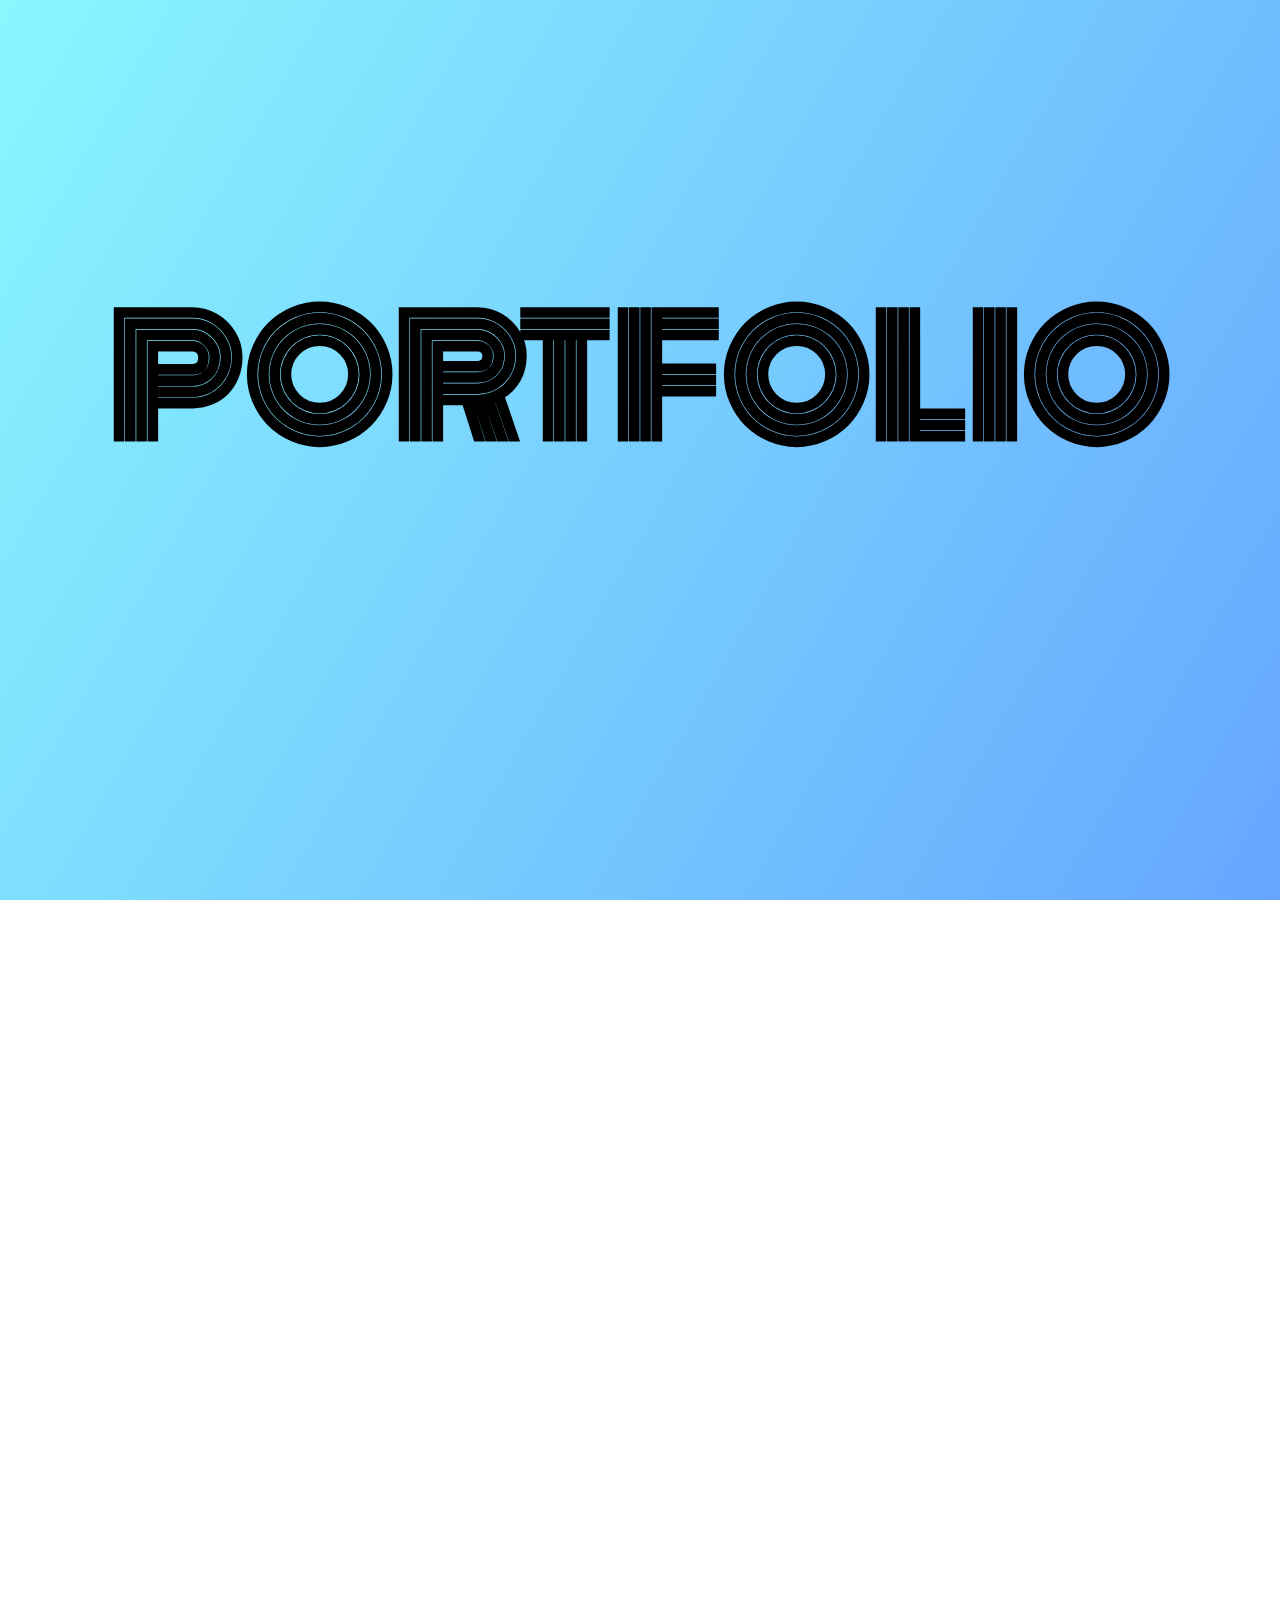
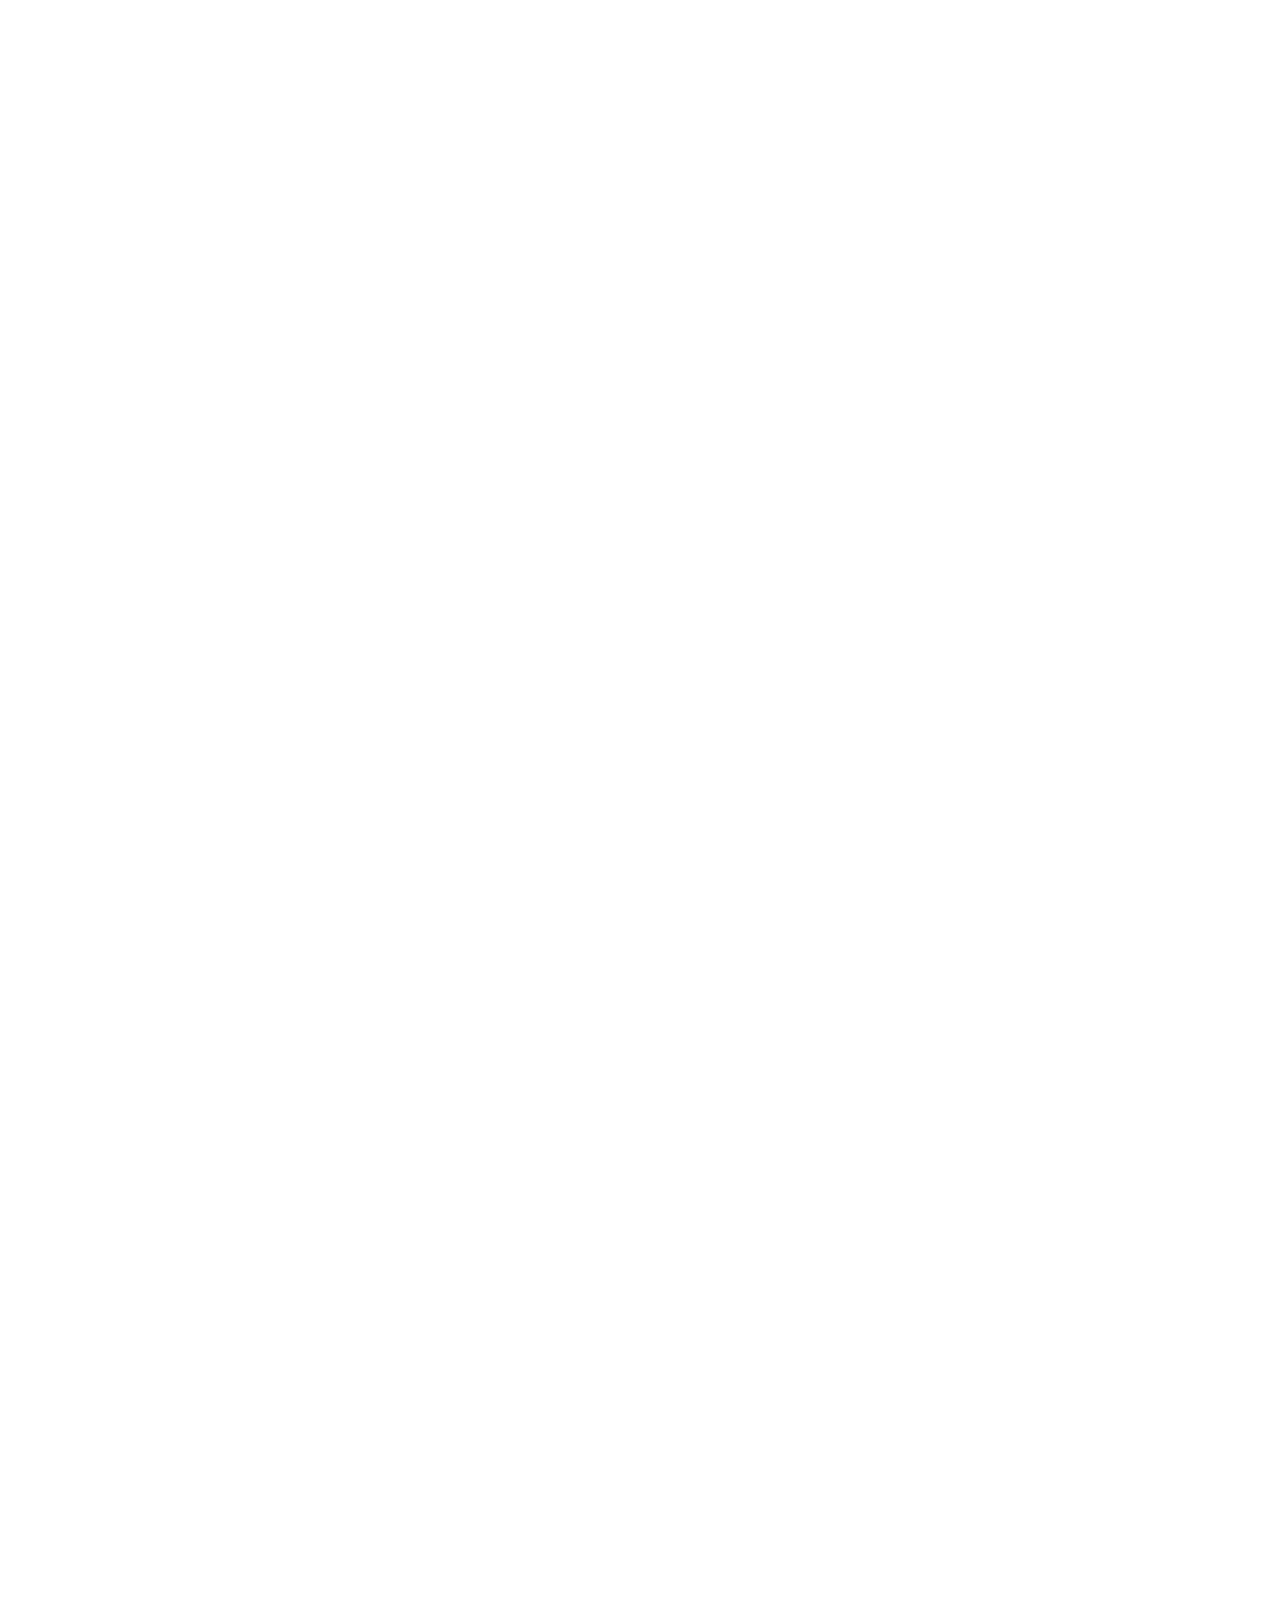
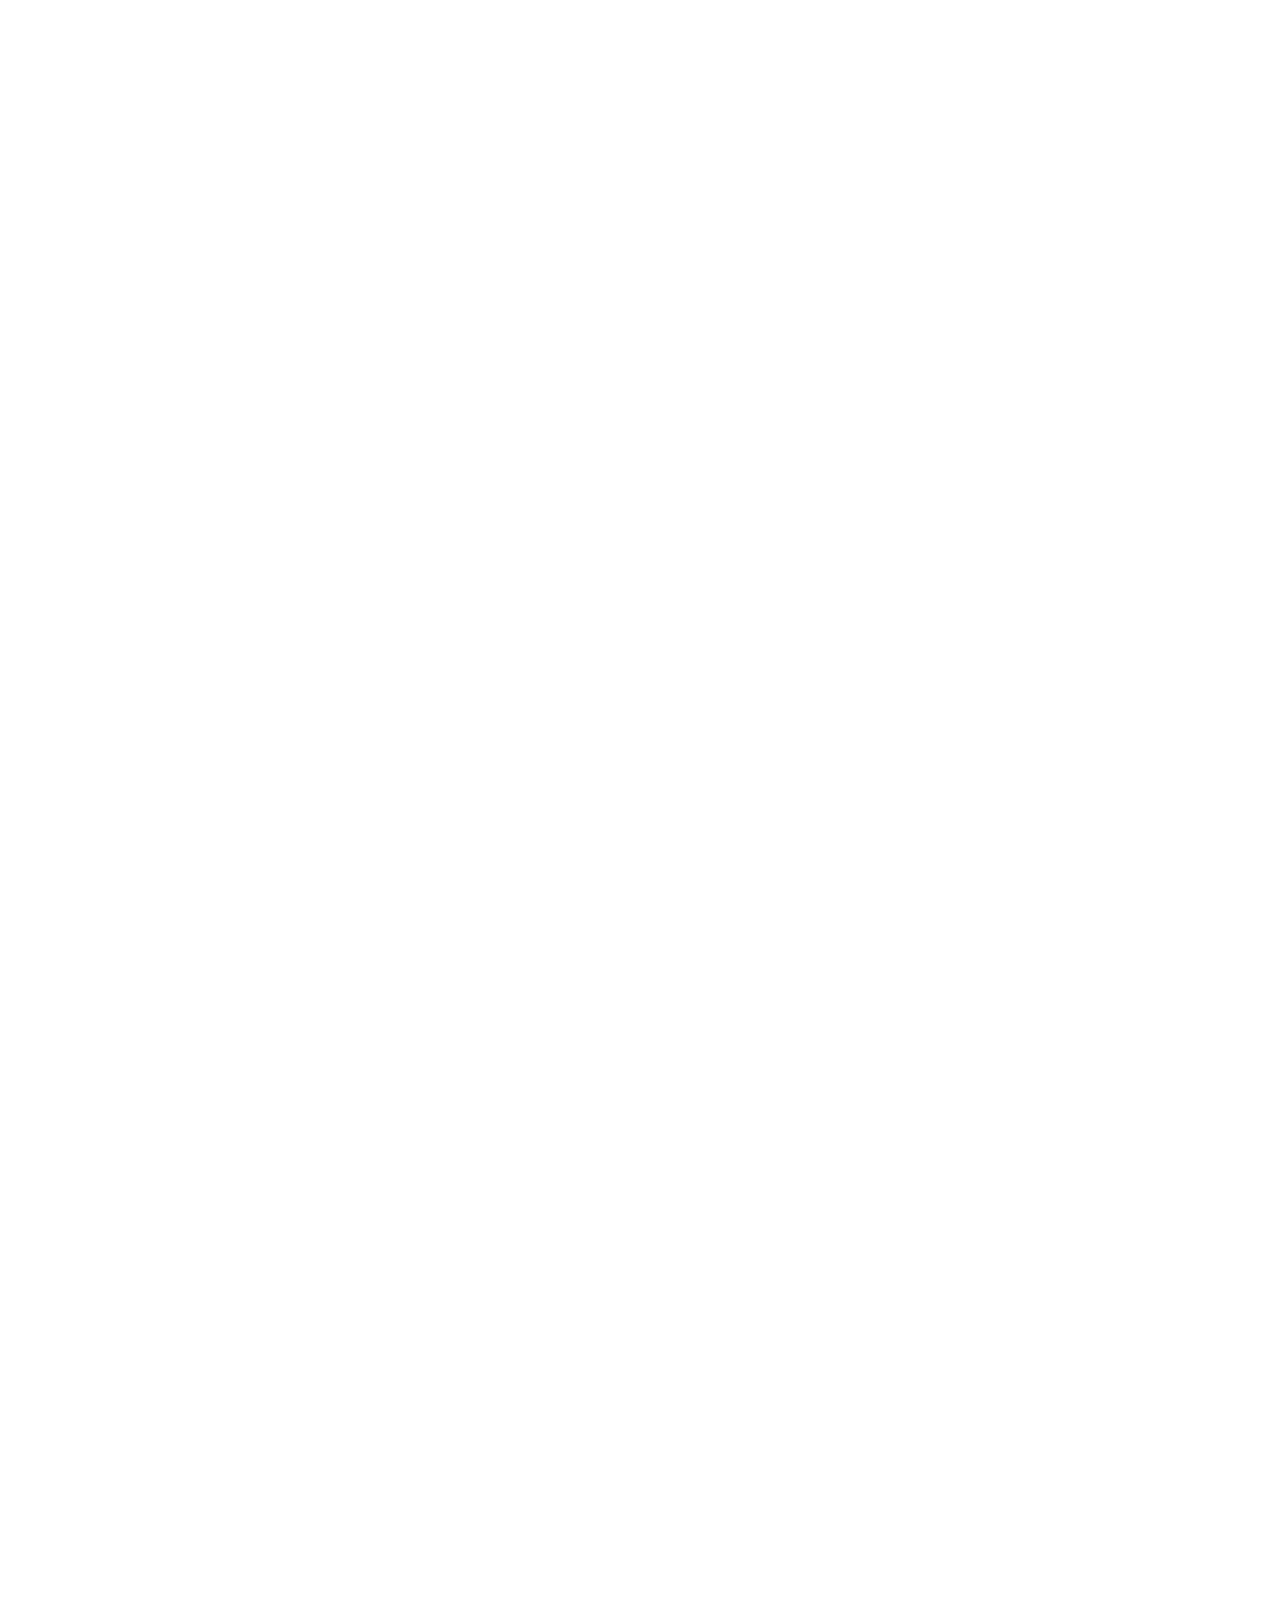
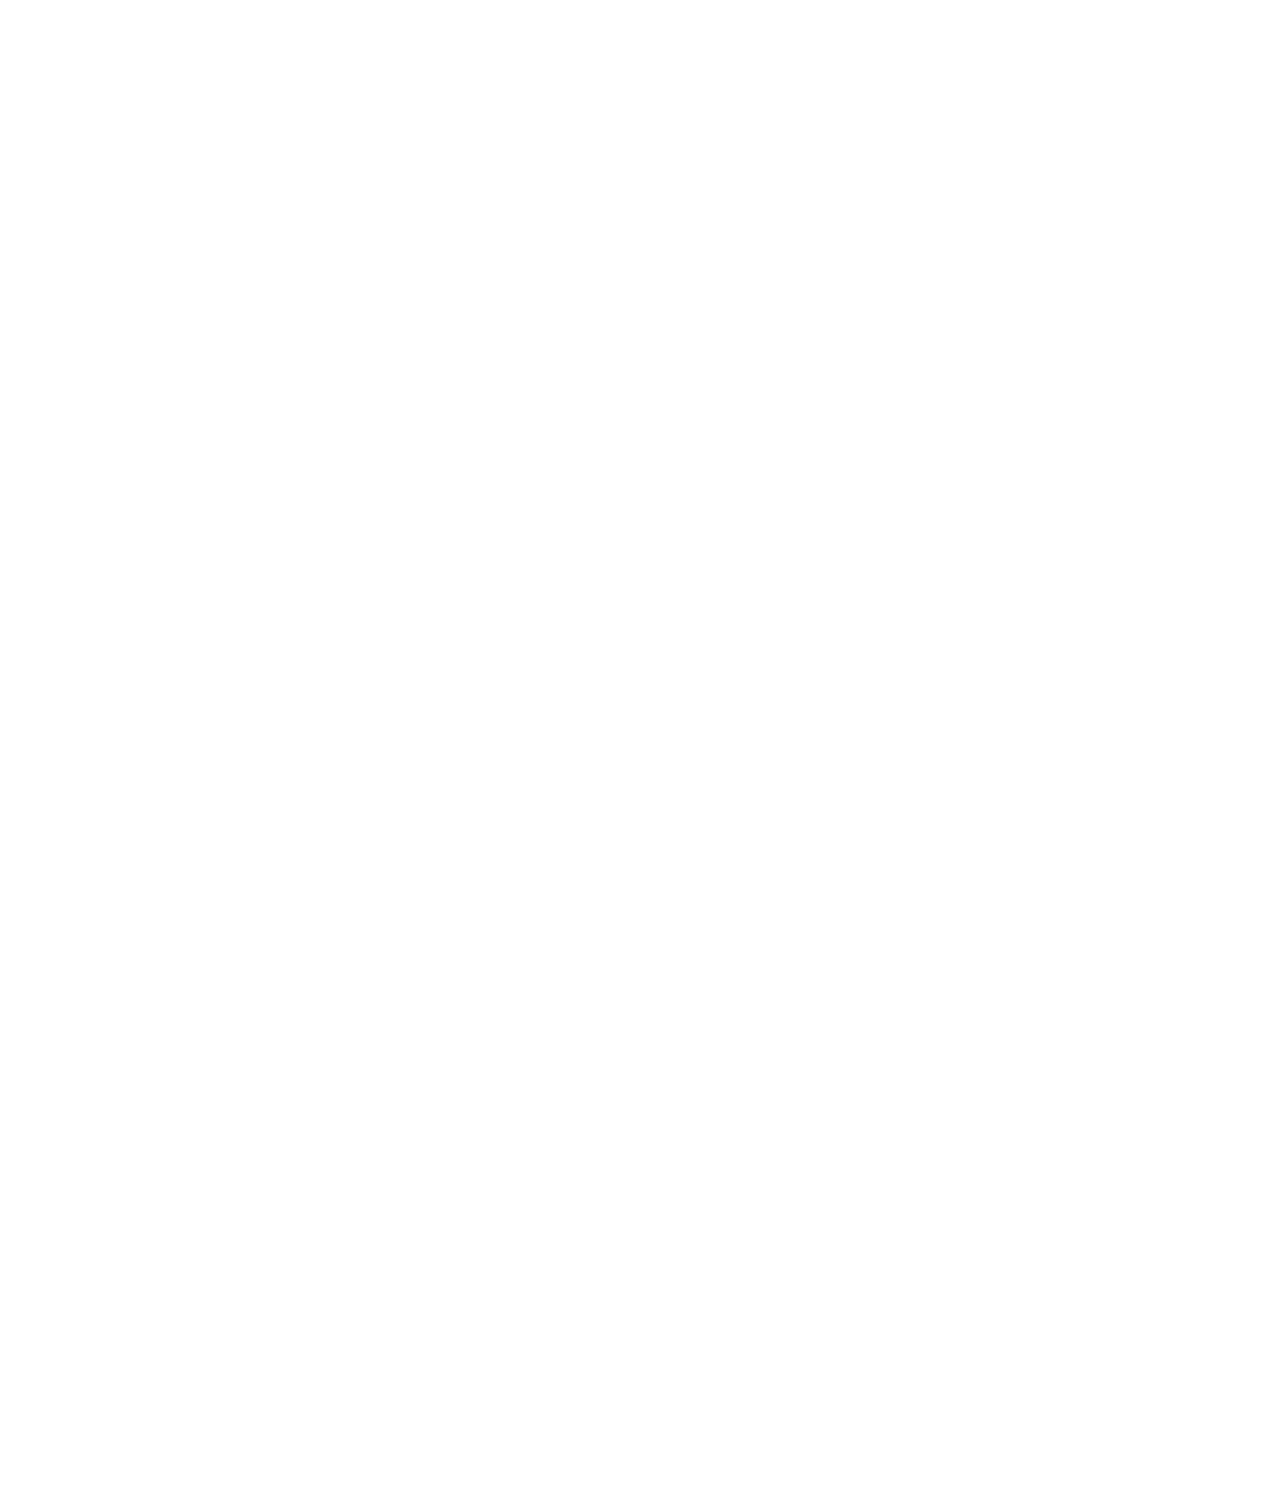
<file: index.html>
<!DOCTYPE html>
<html lang="en">
<head>
  <meta charset="UTF-8">
  <meta name="viewport" content="width=device-width, initial-scale=1.0">
  <meta http-equiv="X-UA-Compatible" content="ie=edge">
  <meta property="og:title" content="DSJIN | Portfolio">
  <meta property="og:type" content="website">
  <meta property="og:description" content="Portfolio For Serminar course 2017">
  <meta name="og:image" content="meme.jpg">
  <meta property="og:url" content="https://dsjin.github.io/portfolio_web/" />
  <link rel="stylesheet" href="css/grid12.css">
  <link rel="stylesheet" href="css/main.css"/>
  <link rel="stylesheet" type="text/css" href="jquery.fullPage.css" />
  <link rel="stylesheet" type="text/css" href="css/font-awesome.min.css" />
  <title>PORTFOLIO</title>
</head>
<body>
  <div id="fullpage">
    <div class="section textlogo" id="section1">
      <h1>PORTFOLIO</h1>
      <h5>By Thatchakon Jomud</h5>
      <div class="arrow-animation">
          <img class="arrow up-and-down" src="src/img/arrow.png" alt="arrow">
      </div>
    </div>
    <div class="section profile" id="section2">
      <div id="profile-title">
        <h2>Profile</h2>
      </div>
      <div id="profile-detail">
          <div id="img-containner">
            <div id="img-profile">
              <img src="src/img/profile1.jpg" alt="profile">
            </div>
          </div>
          <div id="information">
            <p>ชื่อ : ธัชกร จอมอุตม์</p>
            <p>สัญชาติ/เชื้อชาติ : ไทย</p>
            <p>วัน/เดือน/ปี เกิด ：5/11/2538</p>
            <p>ศาสนา : พุทธ</p>
            <p>เลขที่บัตรประชาชน : 1100600319374</p>
            <p>ที่อยู่ : 44/22 หมู่บ้านศุชญา 2 นิมิตใหม่ มีนบุรี กรุงเทพมหานคร 10510</p>
          </div>
        </div>
    </div>
    <div class="section education" id="section3">
      <div id="education-title">
        <h2>Education</h2>
      </div>
      <div id="education-detail">
        <div class="education-containner">
          <img src="src/img/itkmitl.png" alt="Bodin2">
          <p>2014 - Present</p>
          <p>King Mongkut’s Institute of Technology Ladkrabang</p>
          <p>Faculty : Information Technology</p>
          <p>Major : Software Engineering</p>
          <p>GPA : 3.50</p>
        </div>
        <div class="education-containner">
          <img src="src/img/bodin2.png" alt="Bodin2">
          <p>2011 - 2013</p>
          <p>Bodindecha (sing singhaseni) 2 school</p>
          <p>Major : Math and Science</p>
          <p>GPA : 2.99</p>
        </div>
        <div class="education-containner">
          <img src="src/img/tusw.png" alt="Bodin2">
          <p>2011 - 2013</p>
          <p>Triamudomsuksa suwinthawong school</p>
          <p>GPA : 3.51</p>
        </div>
      </div>
    </div>
    <div class="section activities" id="section4">
      <div id="activities-title">
        <h2>Activities</h2>
      </div>
      <div class="slide-detail slide">
          <img src="src/img/ktb.jpg" alt="KTB" title="KTB PromptPay">
          <figcaption>KTB | PromptPay Section | Part-time</figcaption>
      </div>
      <div class="slide-detail slide">
          <img src="src/img/it3k13.jpg" alt="IT3K 13" title="IT3K 13 | Original photo By อิจิ">
          <figcaption>IT3K 13 | สันทนาการ</figcaption>
      </div>
      <div class="slide-detail slide">
          <img src="src/img/fit12.jpg" alt="FIT 12" title="FIT 12">
          <figcaption>FIT 12 | สันทนาการ</figcaption>
      </div>
      <div class="slide-detail slide">
          <img src="src/img/byenior9.jpg" alt="Byenior 9">
          <figcaption>Byenior 9 | ร่วมกิจกรรม</figcaption>
      </div>
      <div class="slide-detail slide">
          <img src="src/img/bit11.jpg" alt="BIT 11">
          <figcaption>BIT 11 | ร่วมกิจกรรม</figcaption>
      </div>
      <div class="slide-detail slide">
          <img src="src/img/it3k12.jpg" alt="IT3K 12">
          <figcaption>IT3K 12 | สันทนาการ</figcaption>
      </div>
      <div class="slide-detail slide">
          <img src="src/img/tobeit.jpg" alt="To Be IT 58">
          <figcaption>TOBEIT 58 | ฝ่ายสวัสดิการ</figcaption>
      </div>
      <div class="slide-detail slide">
          <img src="src/img/itcamp12.jpg" alt="ITCAMP 13" title="ITCAMP 13 | Original photo By Sakan">
          <figcaption>ITCAMP 12 | สันทนาการ/พี่บ้าน</figcaption>
      </div>
      <div class="slide-detail slide">
          <img src="src/img/openhouse2014.jpg" alt="Open House 2014" title="Open House 2014">
          <figcaption>OPENHOUSE 2014 | ฝ่าย Debate</figcaption>
      </div>
      <div class="slide-detail slide">
          <img src="src/img/itcamp10.jpg" alt="ITCAMP 10" title="ITCAMP 10">
          <figcaption>ITCAMP 10 | น้องค่าย</figcaption>
      </div>
    </div>
    <div class="section works" id="section5">
      <div id="works-title">
        <h2>Works</h2>
      </div>
        <div class="row slide">
          <div class="col-md-6">
            <div class="img-con">
              <img class="long" src="src/img/petspace.png">
            </div>
          </div>
          <div class="col-md-6">
            <div class="balloon">
                <h3>Pet Space</h3>
                <p>Application ที่เป็นศูนย์กลางระหว่างผู้ที่ต้องการฝากสัตว์เลี้ยงกับผู้รับฝากสัตว์เลี้ยง โดยผู้รับฝากเลี้ยงสามารถใส่สถานที่ของตนเองเพื่อให้ผู้ที่ต้องการฝากค้นหาได้</p>
                <p>วิชา Software Engineering | ปี 3 เทอม 1</p>
            </div>
          </div>
        </div>
        <div class="row slide">
          <div class="col-md-6">
            <div class="img-con">
              <img class="long" src="src/img/spr.png">
            </div>
          </div>
          <div class="col-md-6">
                <div class="balloon">
                  <h3>RockPaperScissors</h3>
                  <p>Application เกม Rock Paper Scissors</p>
                  <p>วิชา Mobile | ปี 3 เทอม 1</p>
                </div>
          </div>
        </div>
        <div class="row slide">
          <div class="col-md-6">
            <div class="img-con">
              <div class="wide img1"></div>
            </div>
          </div>
          <div class="col-md-6">
                <div class="balloon">
                  <h3>Reservation System</h3>
                  <p>Web Application ที่จัดการการยืมสถานที่ของบุคลากรในคณะเทคโนโลยี สารสนเทศ</p>
                  <p>วิชา Web Programming | ปี 2 เทอม 2</p>
                </div>
          </div>
        </div>
        <div class="row slide">
          <div class="col-md-6">
            <div class="img-con">
              <img class="long" src="src/img/notell.png">
            </div>
          </div>
          <div class="col-md-6">
                <div class="balloon">
                  <h3>Notell</h3>
                  <p>Application บันทึก Note และตั้งเตือนตามวันที่ที่ต้องการได้ โดยจัดเกิดข้อมูลใน Online Database</p>
                  <p>วิชา OOP | ปี 2 เทอม 1</p>
                </div>
          </div>
        </div>
        <div class="row slide">
          <div class="col-md-6">
            <div class="img-con">
              <img class="long" src="src/img/monexch.PNG" style="margin-top:8%">
            </div>
          </div>
          <div class="col-md-6">
                <div class="balloon">
                  <h3>Monexchange</h3>
                  <p>Application คำนวณค่าเงินตามอัตราแลกเปลี่ยนปัจจุบัน โดยเราสามารถเลือกสกุลเงินที่ต้องการได้</p>
                  <p>วิชา PSIT | ปี 1 เทอม 1</p>
                </div>
          </div>
        </div>
        <div class="row slide">
          <div class="col-md-6">
            <div class="img-con">
              <div class="wide img2"></div>
            </div>
          </div>
          <div class="col-md-6">
                <div class="balloon" style="margin-top:12%">
                  <h3>Website Portfolio</h3>
                  <p>ออกแบบเว็บไซต์ Portfolio</p>
                  <p>Pre Programming | ก่อนขึ้นปี 1</p>
                </div>
          </div>
        </div>
      </div>
    <div class="section appendex" id="section6">
      <div id="appendix-title">
        <h2>Appendix</h2>
      </div>
      <div class="slide-detail-appendex slide" style="padding-top:1.2%">
          <img src="src/img/ktbac.jpg" alt="KTB" title="KTB">
          <figcaption>KTB | ใบประกาศนียบัตรเรียนดี</figcaption>
      </div>
      <div class="slide-detail-appendex slide" style="padding-top:1.2%">
          <img src="src/img/aua.jpg" alt="AUA" title="AUA">
          <figcaption>AUA Level 8</figcaption>
      </div>
      <div class="slide-detail-appendex slide" style="padding-top:1.2%">
          <img src="src/img/ach2.png" alt="ITCAMP 10" title="ITCAMP 10">
          <figcaption>ITCAMP 10</figcaption>
      </div>
    </div>
    <div class="section contact" id="section7">
      <div class="container">
        <div class="row" style="transform:scale(1)">
          <div class="col-md-12">
            <h1>THANK YOU FOR WATCHING</h1>
          </div>
        </div>
        <div class="row" style="transform:scale(1)">
          <div class="col-md-12 contact-items">
            <i class="fa fa-facebook-square fa-5x" aria-hidden="true"><span>fb.com/Dsjin.TJ</span></i>
          </div>
        </div>
        <div class="row" style="transform:scale(1)">
          <div class="col-md-12 contact-items">
            <i class="fa fa-envelope fa-5x" aria-hidden="true"><span>57070053@kmitl.ac.th</span></i>
          </div>
        </div>
      </div>
      <!--
      <div class="container">
        <div class="row" style="transform:scale(1)">
          <div class="col-md-3">
            <img src="src/img/facebook-icon.png" alt="">
          </div>
          <div class="col-md-3">
            <img src="src/img/facebook-icon.png" alt="">
          </div>
          <div class="col-md-3">
            <img src="src/img/facebook-icon.png" alt="">
          </div>
        </div>
      </div>-->
    </div>
      <!--
      <div id="profile-detail" class="slide">
        <div id="img-profile">
          <img src="src/img/profile.jpg" alt="profile">
        </div>
      </div>-->
  </div>
  <script src="https://ajax.googleapis.com/ajax/libs/jquery/1.11.1/jquery.min.js"></script>
  <script type="text/javascript" src="jquery.fullPage.min.js"></script>
  <script type="text/javascript">
    $(document).ready(function() {
      $('#fullpage').fullpage({
        slidesNavigation: true,
        controlArrows: false,
        easingcss3: 'cubic-bezier(0.770, 0.000, 0.175, 1.000)',
        scrollingSpeed: 1200,
        anchors:['mainPage', 'profilePage', 'educationPage','activitiesPage','worksPage','appendixPage','contactPage'],
        recordHistory: true,
        onLeave: function(index, nextIndex, direction){
          /*if (index==1) {
            jQuery(document.body).animate({opacity:1}, 500, function(){
                $(document.body).css('background-image', 'linear-gradient(120deg, #89f7fe 0%, #ffffff 100%)');
            });
          }else if(index == 2){
            jQuery(document.body).animate({opacity:1}, 500, function(){
                $(document.body).css('background-image', 'linear-gradient(120deg, #89f7fe 0%, #66a6ff 100%)');
            });
          }else if(index == 3 && direction == 'up'){
            jQuery(document.body).animate({opacity:1}, 500, function(){
                $(document.body).css('background-image', 'linear-gradient(120deg, #89f7fe 0%, #ffffff 100%)');
            });*/
            if (index==4 || index==5 || index==6) {
              jQuery('.fp-slidesNav').animate({opacity:1}, 500, function(){
                $('.fp-slidesNav').removeClass('infomation-zoom');
              });
            }
        },
        'afterLoad': function(anchorLink, index){
  					if(index == 2){
  						$('#profile-title').addClass('fade-left');
              $('#img-profile').addClass('img-spin');
              $('#information p:nth-child(1)').addClass('infomation-zoom').css({'animation-delay':'2s'});
              $('#information p:nth-child(2)').addClass('infomation-zoom').css({'animation-delay':'3.5s'});
              $('#information p:nth-child(3)').addClass('infomation-zoom').css({'animation-delay':'5s'});
              $('#information p:nth-child(4)').addClass('infomation-zoom').css({'animation-delay':'6.5s'});
              $('#information p:nth-child(5)').addClass('infomation-zoom').css({'animation-delay':'8s'});
              $('#information p:nth-child(6)').addClass('infomation-zoom').css({'animation-delay':'9.5s'});
  					}
            if(index == 3){
              $('#education-title').addClass('fade-left');
              $('.education-containner').addClass('infomation-zoom').css({'animation-delay':'0.5s'});
            }
            if(index == 4){
              $('#activities-title').addClass('fade-left');
              $('.slide-detail').addClass('infomation-zoom').css({'animation-delay':'0.5s'});
              $('.fp-slidesNav').addClass('infomation-zoom').css({'animation-delay':'0.5s'});
            }
            if (index == 5) {
              $('#works-title').addClass('fade-left');
              $('.fp-slidesNav').addClass('infomation-zoom').css({'animation-delay':'0.5s'});
              $('.row').addClass('infomation-zoom').css({'animation-delay':'0.5s'});
            }
            if(index == 6){
              $('#appendix-title').addClass('fade-left');
              $('.slide-detail-appendex').addClass('infomation-zoom').css({'animation-delay':'0.5s'});
              $('.fp-slidesNav').addClass('infomation-zoom').css({'animation-delay':'0.5s'});
            }
  				},
      });
    });
  </script>
</body>
</html>
</file>
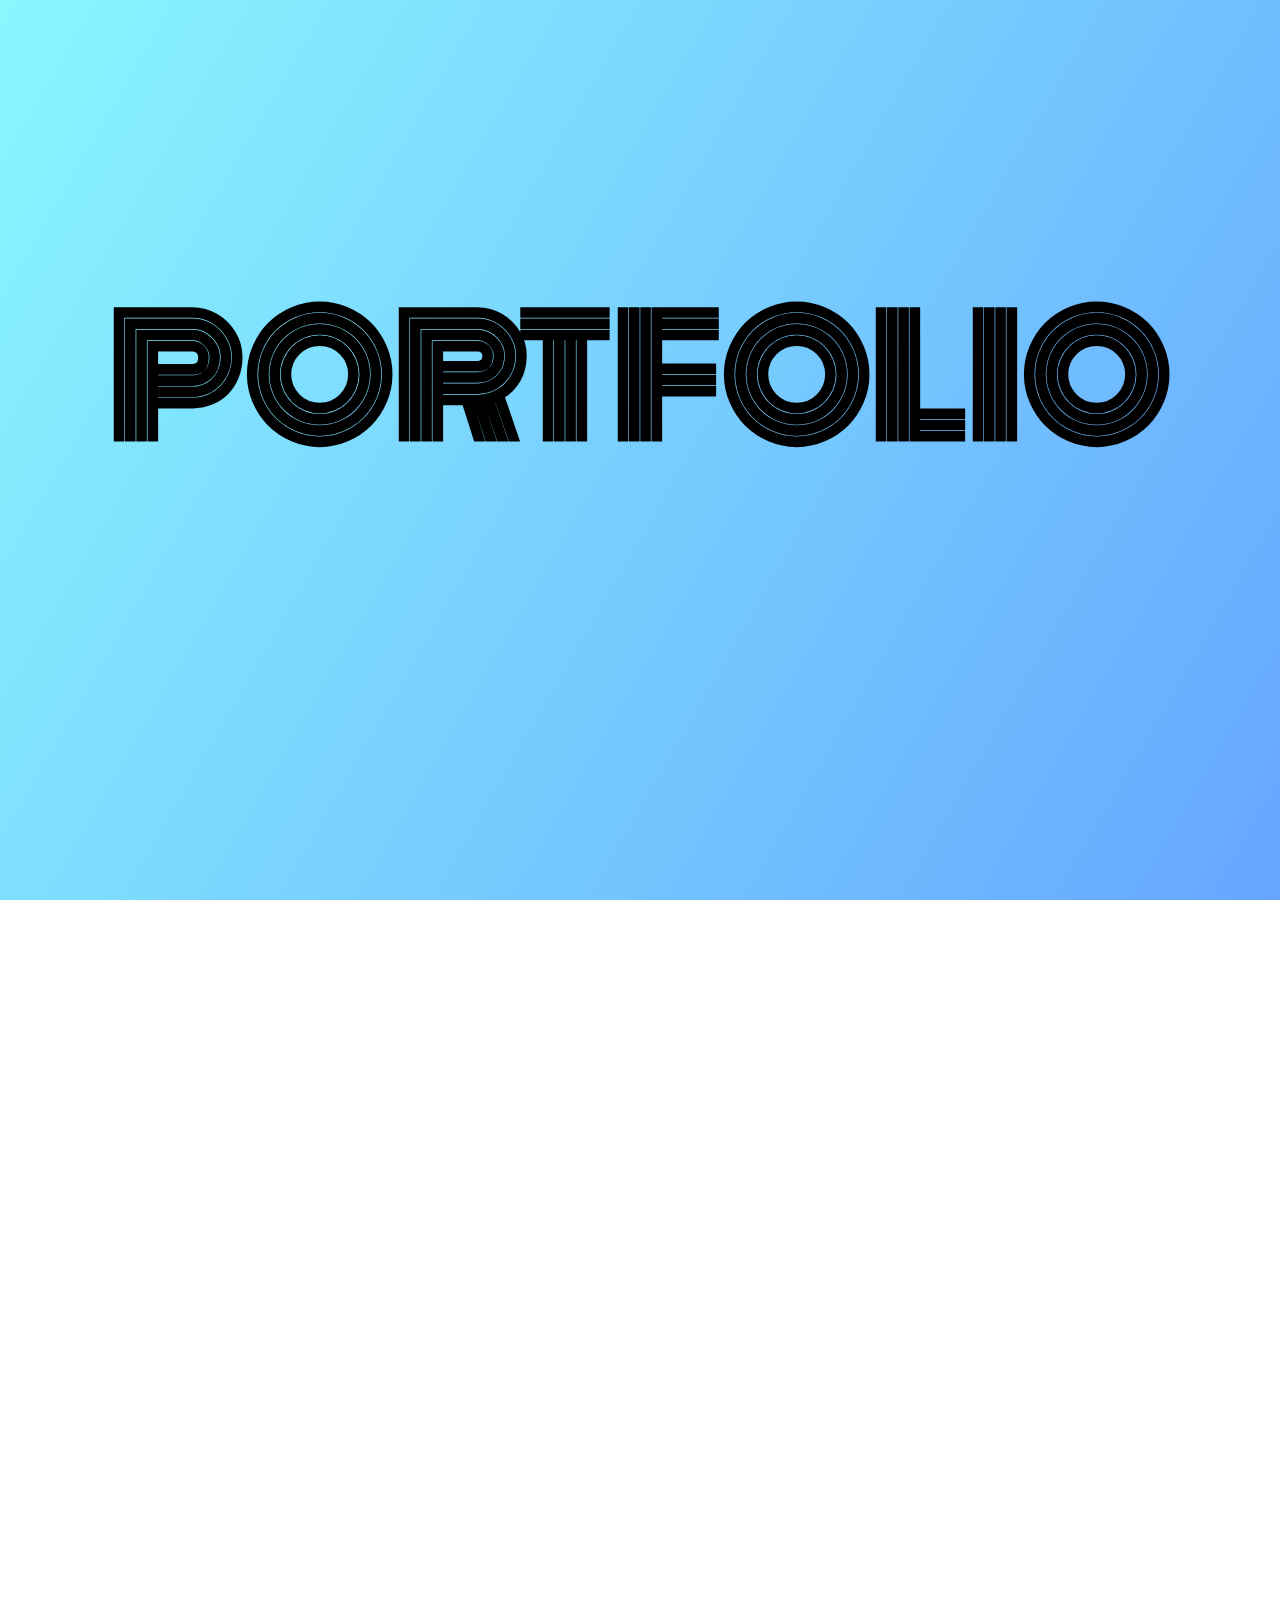
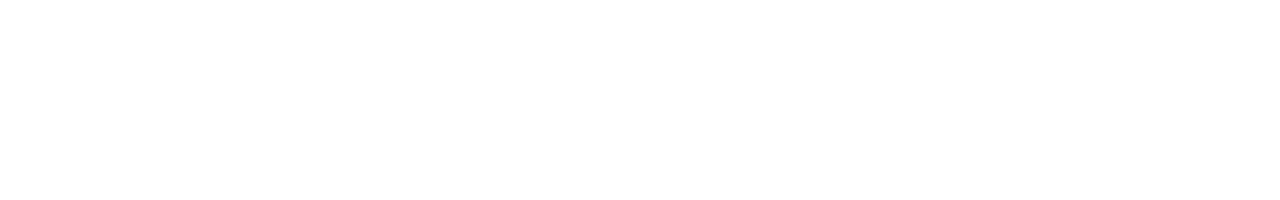
<file: profile.html>
<!DOCTYPE html>
<html lang="en">
<head>
  <meta charset="UTF-8">
  <meta name="viewport" content="width=device-width, initial-scale=1.0">
  <meta http-equiv="X-UA-Compatible" content="ie=edge">
  <link rel="stylesheet" href="css/main.css"/>
  <link rel="stylesheet" type="text/css" href="jquery.fullPage.css" />
  <title>PORTFOLIO</title>
</head>
<body>
  <div id="fullpage">
    <div class="section textlogo" id="section1">
      <h1>PORTFOLIO</h1>
      <h5>By Thatchakon Jomud</h5>
      <div class="arrow-animation">
          <img class="arrow up-and-down" src="arrow.png" alt="arrow">
      </div>
    </div>
    <div class="section profile" id="section2">
      <div id="profile-title">
        <h2>Profile</h2>
      </div>
      <div id="profile-detail">
        <div id="img-containner">
          <div id="img-profile">
            <img src="profile.jpg" alt="profile">
          </div>
        </div>
        <div id="information">
          <p>ชื่อ : ธัชกร จอมอุตม์</p>
          <p>สัญชาติ/เชื้อชาติ : ไทย</p>
          <p>วัน/เดือน/ปี เกิด ：5/11/2538</p>
          <p>ศาสนา : พุทธ</p>
          <p>เลขที่บัตรประชาชน : 1100600319374</p>
          <p>ที่อยู่ : 44/22 หมู่บ้านศุชญา 2 นิมิตใหม่ มีนบุรี กรุงเทพมหานคร 10510</p>
        </div>
      </div>
      <!--
      <div id="profile-detail" class="slide">
        <div id="img-profile">
          <img src="profile.jpg" alt="profile">
        </div>
      </div>-->
    </div>
  </div>
  <script src="https://ajax.googleapis.com/ajax/libs/jquery/1.11.1/jquery.min.js"></script>
  <script type="text/javascript" src="jquery.fullPage.min.js"></script>
  <script type="text/javascript">
    $(document).ready(function() {
      $('#fullpage').fullpage({
        'afterLoad': function(anchorLink, index){
  					if(index == 2){
  						$('#profile-title').addClass('fade-left');
              $('#img-profile').addClass('img-spin');
              $('#information p:nth-child(1)').addClass('infomation-zoom').css({'animation-delay':'2s'})
              $('#information p:nth-child(2)').addClass('infomation-zoom').css({'animation-delay':'3.5s'})
              $('#information p:nth-child(3)').addClass('infomation-zoom').css({'animation-delay':'5s'})
              $('#information p:nth-child(4)').addClass('infomation-zoom').css({'animation-delay':'6.5s'})
              $('#information p:nth-child(5)').addClass('infomation-zoom').css({'animation-delay':'8s'})
              $('#information p:nth-child(6)').addClass('infomation-zoom').css({'animation-delay':'9.5s'})
  					}
  				}
      });
    });
  </script>
</body>
</html>
</file>
<file: css/grid12.css>
@-ms-viewport {
  width: device-width;
}
.visible-xs,
.visible-sm,
.visible-md,
.visible-lg {
  display: none !important;
}
.visible-xs-block,
.visible-xs-inline,
.visible-xs-inline-block,
.visible-sm-block,
.visible-sm-inline,
.visible-sm-inline-block,
.visible-md-block,
.visible-md-inline,
.visible-md-inline-block,
.visible-lg-block,
.visible-lg-inline,
.visible-lg-inline-block {
  display: none !important;
}
@media (max-width: 767px) {
  .visible-xs {
    display: block !important;
  }
  table.visible-xs {
    display: table;
  }
  tr.visible-xs {
    display: table-row !important;
  }
  th.visible-xs,
  td.visible-xs {
    display: table-cell !important;
  }
}
@media (max-width: 767px) {
  .visible-xs-block {
    display: block !important;
  }
}
@media (max-width: 767px) {
  .visible-xs-inline {
    display: inline !important;
  }
}
@media (max-width: 767px) {
  .visible-xs-inline-block {
    display: inline-block !important;
  }
}
@media (min-width: 768px) and (max-width: 991px) {
  .visible-sm {
    display: block !important;
  }
  table.visible-sm {
    display: table;
  }
  tr.visible-sm {
    display: table-row !important;
  }
  th.visible-sm,
  td.visible-sm {
    display: table-cell !important;
  }
}
@media (min-width: 768px) and (max-width: 991px) {
  .visible-sm-block {
    display: block !important;
  }
}
@media (min-width: 768px) and (max-width: 991px) {
  .visible-sm-inline {
    display: inline !important;
  }
}
@media (min-width: 768px) and (max-width: 991px) {
  .visible-sm-inline-block {
    display: inline-block !important;
  }
}
@media (min-width: 992px) and (max-width: 1199px) {
  .visible-md {
    display: block !important;
  }
  table.visible-md {
    display: table;
  }
  tr.visible-md {
    display: table-row !important;
  }
  th.visible-md,
  td.visible-md {
    display: table-cell !important;
  }
}
@media (min-width: 992px) and (max-width: 1199px) {
  .visible-md-block {
    display: block !important;
  }
}
@media (min-width: 992px) and (max-width: 1199px) {
  .visible-md-inline {
    display: inline !important;
  }
}
@media (min-width: 992px) and (max-width: 1199px) {
  .visible-md-inline-block {
    display: inline-block !important;
  }
}
@media (min-width: 1200px) {
  .visible-lg {
    display: block !important;
  }
  table.visible-lg {
    display: table;
  }
  tr.visible-lg {
    display: table-row !important;
  }
  th.visible-lg,
  td.visible-lg {
    display: table-cell !important;
  }
}
@media (min-width: 1200px) {
  .visible-lg-block {
    display: block !important;
  }
}
@media (min-width: 1200px) {
  .visible-lg-inline {
    display: inline !important;
  }
}
@media (min-width: 1200px) {
  .visible-lg-inline-block {
    display: inline-block !important;
  }
}
@media (max-width: 767px) {
  .hidden-xs {
    display: none !important;
  }
}
@media (min-width: 768px) and (max-width: 991px) {
  .hidden-sm {
    display: none !important;
  }
}
@media (min-width: 992px) and (max-width: 1199px) {
  .hidden-md {
    display: none !important;
  }
}
@media (min-width: 1200px) {
  .hidden-lg {
    display: none !important;
  }
}
.visible-print {
  display: none !important;
}
@media print {
  .visible-print {
    display: block !important;
  }
  table.visible-print {
    display: table;
  }
  tr.visible-print {
    display: table-row !important;
  }
  th.visible-print,
  td.visible-print {
    display: table-cell !important;
  }
}
.visible-print-block {
  display: none !important;
}
@media print {
  .visible-print-block {
    display: block !important;
  }
}
.visible-print-inline {
  display: none !important;
}
@media print {
  .visible-print-inline {
    display: inline !important;
  }
}
.visible-print-inline-block {
  display: none !important;
}
@media print {
  .visible-print-inline-block {
    display: inline-block !important;
  }
}
@media print {
  .hidden-print {
    display: none !important;
  }
}
.container {
  margin-right: auto;
  margin-left: auto;
  padding-left: 15px;
  padding-right: 15px;
}
@media (min-width: 768px) {
  .container {
    width: 750px;
  }
}
@media (min-width: 992px) {
  .container {
    width: 970px;
  }
}
@media (min-width: 1200px) {
  .container {
    width: 1170px;
  }
}
.container-fluid {
  margin-right: auto;
  margin-left: auto;
  padding-left: 15px;
  padding-right: 15px;
}
.row {
  margin-left: -15px;
  margin-right: -15px;
}
.col, .col-xs-1, .col-sm-1, .col-md-1, .col-lg-1, .col-xs-2, .col-sm-2, .col-md-2, .col-lg-2, .col-xs-3, .col-sm-3, .col-md-3, .col-lg-3, .col-xs-4, .col-sm-4, .col-md-4, .col-lg-4, .col-xs-5, .col-sm-5, .col-md-5, .col-lg-5, .col-xs-6, .col-sm-6, .col-md-6, .col-lg-6, .col-xs-7, .col-sm-7, .col-md-7, .col-lg-7, .col-xs-8, .col-sm-8, .col-md-8, .col-lg-8, .col-xs-9, .col-sm-9, .col-md-9, .col-lg-9, .col-xs-10, .col-sm-10, .col-md-10, .col-lg-10, .col-xs-11, .col-sm-11, .col-md-11, .col-lg-11, .col-xs-12, .col-sm-12, .col-md-12, .col-lg-12 {
  position: relative;
  min-height: 1px;
  padding-left: 15px;
  padding-right: 15px;
}
.col, .col-xs-1, .col-xs-2, .col-xs-3, .col-xs-4, .col-xs-5, .col-xs-6, .col-xs-7, .col-xs-8, .col-xs-9, .col-xs-10, .col-xs-11, .col-xs-12 {
  float: left;
}
.col-xs-12 {
  width: 100%;
}
.col-xs-11 {
  width: 91.66666667%;
}
.col-xs-10 {
  width: 83.33333333%;
}
.col-xs-9 {
  width: 75%;
}
.col-xs-8 {
  width: 66.66666667%;
}
.col-xs-7 {
  width: 58.33333333%;
}
.col-xs-6 {
  width: 50%;
}
.col-xs-5 {
  width: 41.66666667%;
}
.col-xs-4 {
  width: 33.33333333%;
}
.col-xs-3 {
  width: 25%;
}
.col-xs-2 {
  width: 16.66666667%;
}
.col-xs-1 {
  width: 8.33333333%;
}
.col-xs-pull-12 {
  right: 100%;
}
.col-xs-pull-11 {
  right: 91.66666667%;
}
.col-xs-pull-10 {
  right: 83.33333333%;
}
.col-xs-pull-9 {
  right: 75%;
}
.col-xs-pull-8 {
  right: 66.66666667%;
}
.col-xs-pull-7 {
  right: 58.33333333%;
}
.col-xs-pull-6 {
  right: 50%;
}
.col-xs-pull-5 {
  right: 41.66666667%;
}
.col-xs-pull-4 {
  right: 33.33333333%;
}
.col-xs-pull-3 {
  right: 25%;
}
.col-xs-pull-2 {
  right: 16.66666667%;
}
.col-xs-pull-1 {
  right: 8.33333333%;
}
.col-xs-pull-0 {
  right: auto;
}
.col-xs-push-12 {
  left: 100%;
}
.col-xs-push-11 {
  left: 91.66666667%;
}
.col-xs-push-10 {
  left: 83.33333333%;
}
.col-xs-push-9 {
  left: 75%;
}
.col-xs-push-8 {
  left: 66.66666667%;
}
.col-xs-push-7 {
  left: 58.33333333%;
}
.col-xs-push-6 {
  left: 50%;
}
.col-xs-push-5 {
  left: 41.66666667%;
}
.col-xs-push-4 {
  left: 33.33333333%;
}
.col-xs-push-3 {
  left: 25%;
}
.col-xs-push-2 {
  left: 16.66666667%;
}
.col-xs-push-1 {
  left: 8.33333333%;
}
.col-xs-push-0 {
  left: auto;
}
.col-xs-offset-12 {
  margin-left: 100%;
}
.col-xs-offset-11 {
  margin-left: 91.66666667%;
}
.col-xs-offset-10 {
  margin-left: 83.33333333%;
}
.col-xs-offset-9 {
  margin-left: 75%;
}
.col-xs-offset-8 {
  margin-left: 66.66666667%;
}
.col-xs-offset-7 {
  margin-left: 58.33333333%;
}
.col-xs-offset-6 {
  margin-left: 50%;
}
.col-xs-offset-5 {
  margin-left: 41.66666667%;
}
.col-xs-offset-4 {
  margin-left: 33.33333333%;
}
.col-xs-offset-3 {
  margin-left: 25%;
}
.col-xs-offset-2 {
  margin-left: 16.66666667%;
}
.col-xs-offset-1 {
  margin-left: 8.33333333%;
}
.col-xs-offset-0 {
  margin-left: 0%;
}
@media (min-width: 768px) {
  .col, .col-sm-1, .col-sm-2, .col-sm-3, .col-sm-4, .col-sm-5, .col-sm-6, .col-sm-7, .col-sm-8, .col-sm-9, .col-sm-10, .col-sm-11, .col-sm-12 {
    float: left;
  }
  .col-sm-12 {
    width: 100%;
  }
  .col-sm-11 {
    width: 91.66666667%;
  }
  .col-sm-10 {
    width: 83.33333333%;
  }
  .col-sm-9 {
    width: 75%;
  }
  .col-sm-8 {
    width: 66.66666667%;
  }
  .col-sm-7 {
    width: 58.33333333%;
  }
  .col-sm-6 {
    width: 50%;
  }
  .col-sm-5 {
    width: 41.66666667%;
  }
  .col-sm-4 {
    width: 33.33333333%;
  }
  .col-sm-3 {
    width: 25%;
  }
  .col-sm-2 {
    width: 16.66666667%;
  }
  .col-sm-1 {
    width: 8.33333333%;
  }
  .col-sm-pull-12 {
    right: 100%;
  }
  .col-sm-pull-11 {
    right: 91.66666667%;
  }
  .col-sm-pull-10 {
    right: 83.33333333%;
  }
  .col-sm-pull-9 {
    right: 75%;
  }
  .col-sm-pull-8 {
    right: 66.66666667%;
  }
  .col-sm-pull-7 {
    right: 58.33333333%;
  }
  .col-sm-pull-6 {
    right: 50%;
  }
  .col-sm-pull-5 {
    right: 41.66666667%;
  }
  .col-sm-pull-4 {
    right: 33.33333333%;
  }
  .col-sm-pull-3 {
    right: 25%;
  }
  .col-sm-pull-2 {
    right: 16.66666667%;
  }
  .col-sm-pull-1 {
    right: 8.33333333%;
  }
  .col-sm-pull-0 {
    right: auto;
  }
  .col-sm-push-12 {
    left: 100%;
  }
  .col-sm-push-11 {
    left: 91.66666667%;
  }
  .col-sm-push-10 {
    left: 83.33333333%;
  }
  .col-sm-push-9 {
    left: 75%;
  }
  .col-sm-push-8 {
    left: 66.66666667%;
  }
  .col-sm-push-7 {
    left: 58.33333333%;
  }
  .col-sm-push-6 {
    left: 50%;
  }
  .col-sm-push-5 {
    left: 41.66666667%;
  }
  .col-sm-push-4 {
    left: 33.33333333%;
  }
  .col-sm-push-3 {
    left: 25%;
  }
  .col-sm-push-2 {
    left: 16.66666667%;
  }
  .col-sm-push-1 {
    left: 8.33333333%;
  }
  .col-sm-push-0 {
    left: auto;
  }
  .col-sm-offset-12 {
    margin-left: 100%;
  }
  .col-sm-offset-11 {
    margin-left: 91.66666667%;
  }
  .col-sm-offset-10 {
    margin-left: 83.33333333%;
  }
  .col-sm-offset-9 {
    margin-left: 75%;
  }
  .col-sm-offset-8 {
    margin-left: 66.66666667%;
  }
  .col-sm-offset-7 {
    margin-left: 58.33333333%;
  }
  .col-sm-offset-6 {
    margin-left: 50%;
  }
  .col-sm-offset-5 {
    margin-left: 41.66666667%;
  }
  .col-sm-offset-4 {
    margin-left: 33.33333333%;
  }
  .col-sm-offset-3 {
    margin-left: 25%;
  }
  .col-sm-offset-2 {
    margin-left: 16.66666667%;
  }
  .col-sm-offset-1 {
    margin-left: 8.33333333%;
  }
  .col-sm-offset-0 {
    margin-left: 0%;
  }
}
@media (min-width: 992px) {
  .col, .col-md-1, .col-md-2, .col-md-3, .col-md-4, .col-md-5, .col-md-6, .col-md-7, .col-md-8, .col-md-9, .col-md-10, .col-md-11, .col-md-12 {
    float: left;
  }
  .col-md-12 {
    width: 100%;
  }
  .col-md-11 {
    width: 91.66666667%;
  }
  .col-md-10 {
    width: 83.33333333%;
  }
  .col-md-9 {
    width: 75%;
  }
  .col-md-8 {
    width: 66.66666667%;
  }
  .col-md-7 {
    width: 58.33333333%;
  }
  .col-md-6 {
    width: 50%;
  }
  .col-md-5 {
    width: 41.66666667%;
  }
  .col-md-4 {
    width: 33.33333333%;
  }
  .col-md-3 {
    width: 25%;
  }
  .col-md-2 {
    width: 16.66666667%;
  }
  .col-md-1 {
    width: 8.33333333%;
  }
  .col-md-pull-12 {
    right: 100%;
  }
  .col-md-pull-11 {
    right: 91.66666667%;
  }
  .col-md-pull-10 {
    right: 83.33333333%;
  }
  .col-md-pull-9 {
    right: 75%;
  }
  .col-md-pull-8 {
    right: 66.66666667%;
  }
  .col-md-pull-7 {
    right: 58.33333333%;
  }
  .col-md-pull-6 {
    right: 50%;
  }
  .col-md-pull-5 {
    right: 41.66666667%;
  }
  .col-md-pull-4 {
    right: 33.33333333%;
  }
  .col-md-pull-3 {
    right: 25%;
  }
  .col-md-pull-2 {
    right: 16.66666667%;
  }
  .col-md-pull-1 {
    right: 8.33333333%;
  }
  .col-md-pull-0 {
    right: auto;
  }
  .col-md-push-12 {
    left: 100%;
  }
  .col-md-push-11 {
    left: 91.66666667%;
  }
  .col-md-push-10 {
    left: 83.33333333%;
  }
  .col-md-push-9 {
    left: 75%;
  }
  .col-md-push-8 {
    left: 66.66666667%;
  }
  .col-md-push-7 {
    left: 58.33333333%;
  }
  .col-md-push-6 {
    left: 50%;
  }
  .col-md-push-5 {
    left: 41.66666667%;
  }
  .col-md-push-4 {
    left: 33.33333333%;
  }
  .col-md-push-3 {
    left: 25%;
  }
  .col-md-push-2 {
    left: 16.66666667%;
  }
  .col-md-push-1 {
    left: 8.33333333%;
  }
  .col-md-push-0 {
    left: auto;
  }
  .col-md-offset-12 {
    margin-left: 100%;
  }
  .col-md-offset-11 {
    margin-left: 91.66666667%;
  }
  .col-md-offset-10 {
    margin-left: 83.33333333%;
  }
  .col-md-offset-9 {
    margin-left: 75%;
  }
  .col-md-offset-8 {
    margin-left: 66.66666667%;
  }
  .col-md-offset-7 {
    margin-left: 58.33333333%;
  }
  .col-md-offset-6 {
    margin-left: 50%;
  }
  .col-md-offset-5 {
    margin-left: 41.66666667%;
  }
  .col-md-offset-4 {
    margin-left: 33.33333333%;
  }
  .col-md-offset-3 {
    margin-left: 25%;
  }
  .col-md-offset-2 {
    margin-left: 16.66666667%;
  }
  .col-md-offset-1 {
    margin-left: 8.33333333%;
  }
  .col-md-offset-0 {
    margin-left: 0%;
  }
}
@media (min-width: 1200px) {
  .col, .col-lg-1, .col-lg-2, .col-lg-3, .col-lg-4, .col-lg-5, .col-lg-6, .col-lg-7, .col-lg-8, .col-lg-9, .col-lg-10, .col-lg-11, .col-lg-12 {
    float: left;
  }
  .col-lg-12 {
    width: 100%;
  }
  .col-lg-11 {
    width: 91.66666667%;
  }
  .col-lg-10 {
    width: 83.33333333%;
  }
  .col-lg-9 {
    width: 75%;
  }
  .col-lg-8 {
    width: 66.66666667%;
  }
  .col-lg-7 {
    width: 58.33333333%;
  }
  .col-lg-6 {
    width: 50%;
  }
  .col-lg-5 {
    width: 41.66666667%;
  }
  .col-lg-4 {
    width: 33.33333333%;
  }
  .col-lg-3 {
    width: 25%;
  }
  .col-lg-2 {
    width: 16.66666667%;
  }
  .col-lg-1 {
    width: 8.33333333%;
  }
  .col-lg-pull-12 {
    right: 100%;
  }
  .col-lg-pull-11 {
    right: 91.66666667%;
  }
  .col-lg-pull-10 {
    right: 83.33333333%;
  }
  .col-lg-pull-9 {
    right: 75%;
  }
  .col-lg-pull-8 {
    right: 66.66666667%;
  }
  .col-lg-pull-7 {
    right: 58.33333333%;
  }
  .col-lg-pull-6 {
    right: 50%;
  }
  .col-lg-pull-5 {
    right: 41.66666667%;
  }
  .col-lg-pull-4 {
    right: 33.33333333%;
  }
  .col-lg-pull-3 {
    right: 25%;
  }
  .col-lg-pull-2 {
    right: 16.66666667%;
  }
  .col-lg-pull-1 {
    right: 8.33333333%;
  }
  .col-lg-pull-0 {
    right: auto;
  }
  .col-lg-push-12 {
    left: 100%;
  }
  .col-lg-push-11 {
    left: 91.66666667%;
  }
  .col-lg-push-10 {
    left: 83.33333333%;
  }
  .col-lg-push-9 {
    left: 75%;
  }
  .col-lg-push-8 {
    left: 66.66666667%;
  }
  .col-lg-push-7 {
    left: 58.33333333%;
  }
  .col-lg-push-6 {
    left: 50%;
  }
  .col-lg-push-5 {
    left: 41.66666667%;
  }
  .col-lg-push-4 {
    left: 33.33333333%;
  }
  .col-lg-push-3 {
    left: 25%;
  }
  .col-lg-push-2 {
    left: 16.66666667%;
  }
  .col-lg-push-1 {
    left: 8.33333333%;
  }
  .col-lg-push-0 {
    left: auto;
  }
  .col-lg-offset-12 {
    margin-left: 100%;
  }
  .col-lg-offset-11 {
    margin-left: 91.66666667%;
  }
  .col-lg-offset-10 {
    margin-left: 83.33333333%;
  }
  .col-lg-offset-9 {
    margin-left: 75%;
  }
  .col-lg-offset-8 {
    margin-left: 66.66666667%;
  }
  .col-lg-offset-7 {
    margin-left: 58.33333333%;
  }
  .col-lg-offset-6 {
    margin-left: 50%;
  }
  .col-lg-offset-5 {
    margin-left: 41.66666667%;
  }
  .col-lg-offset-4 {
    margin-left: 33.33333333%;
  }
  .col-lg-offset-3 {
    margin-left: 25%;
  }
  .col-lg-offset-2 {
    margin-left: 16.66666667%;
  }
  .col-lg-offset-1 {
    margin-left: 8.33333333%;
  }
  .col-lg-offset-0 {
    margin-left: 0%;
  }
}
.clearfix,
.clearfix:before,
.clearfix:after,
.container:before,
.container:after,
.container-fluid:before,
.container-fluid:after,
.row:before,
.row:after {
  content: " ";
  display: table;
}
.clearfix:after,
.container:after,
.container-fluid:after,
.row:after {
  clear: both;
}
.center-block {
  display: block;
  margin-left: auto;
  margin-right: auto;
}
.pull-right {
  float: right !important;
}
.pull-left {
  float: left !important;
}
*,
*:before,
*:after {
  -webkit-box-sizing: border-box;
  -moz-box-sizing: border-box;
  box-sizing: border-box;
}
</file>
<file: css/main.css>
/*
  DSJIN's Profile Website CSS
*/
/*@import url('https://fonts.googleapis.com/css?family=Barrio');*/
@import url('https://fonts.googleapis.com/css?family=Pattaya');
@import url('https://fonts.googleapis.com/css?family=Poppins:400');
@import url('https://fonts.googleapis.com/css?family=Ubuntu:300');
@import url('https://fonts.googleapis.com/css?family=Monoton');
@import url('animate.css');
body{
  background-image: linear-gradient(120deg, #89f7fe 0%, #66a6ff 100%);
  transition: background-image 0.2s linear;
}
.textlogo{
  margin: auto;
  position: absolute;
  left: 0;
  right: 0;
  top: 0;
  bottom: 0;
  text-align: center;
}
.textlogo h1{
  font-size: 10em;
  display: block;
  margin: 0;
  font-family: 'Monoton', cursive;
  -webkit-animation-name: zoom;
  -moz-animation-name:zoom;
  animation-name:zoom;
  -webkit-animation-duration: 1.5s;
  -moz-animation-duration: 1.5s;
  animation-duration: 1.5s;
  -webkit-animation-timing-function: ease-in-out;
  -moz-animation-timing-function: ease-in-out;
  animation-timing-function: ease-in-out;
  -webkit-animation-delay: 0s;
  -moz-animation-delay: 0s;
  animation-delay: 0s;
}
.textlogo h5{
  font-size: 4em;
  display: block;
  margin: 0;
  font-family: 'Ubuntu', cursive;
  font-weight: 300;
  transform: scale(0.0);
  -webkit-animation-name: zoom;
  -moz-animation-name:zoom;
  animation-name:zoom;
  -webkit-animation-duration: 1.5s;
  -moz-animation-duration: 1.5s;
  animation-duration: 1.5s;
  -webkit-animation-timing-function: ease-in-out;
  -moz-animation-timing-function: ease-in-out;
  animation-timing-function: ease-in-out;
  animation-fill-mode: forwards;
  -webkit-animation-delay: 1s;
  -moz-animation-delay: 1s;
  animation-delay: 1s;
}
.arrow{
  width: 4%;
  margin-top: 20px;
}
.arrow-animation{
  transform: scale(0);
  -webkit-animation-name: spin;
  -moz-animation-name:spin;
  animation-name:spin;
  -webkit-animation-duration: 1.5s;
  -moz-animation-duration: 1.5s;
  animation-duration: 1.5s;
  -webkit-animation-timing-function: ease-in-out;
  -moz-animation-timing-function: ease-in-out;
  animation-timing-function: ease-in-out;
  animation-fill-mode: forwards;
  -webkit-animation-delay: 1s;
  -moz-animation-delay: 1s;
  animation-delay: 2.5s;
}
.up-and-down{
  -webkit-animation-name: upanddown;
  -moz-animation-name:upanddown;
  animation-name:upanddown;
  -webkit-animation-duration: 1.5s;
  -moz-animation-duration: 1.5s;
  animation-duration: 1.5s;
  -webkit-animation-timing-function: ease-in-out;
  -moz-animation-timing-function: ease-in-out;
  animation-timing-function: ease-in-out;
  animation-fill-mode: forwards;
  animation-iteration-count: infinite;
  -webkit-animation-delay: 3s;
  -moz-animation-delay: 3s;
  animation-delay: 4s;
}
.fade-left{
  -webkit-animation-name: fadeleft;
  -moz-animation-name:fadeleft;
  animation-name:fadeleft;
  -webkit-animation-duration: 0.5s;
  -moz-animation-duration: 0.5s;
  animation-duration: 0.5s;
  -webkit-animation-timing-function: ease-in-out;
  -moz-animation-timing-function: ease-in-out;
  animation-timing-function: ease-in-out;
  animation-fill-mode: forwards;
  -webkit-animation-delay: 0s;
  -moz-animation-delay: 0s;
  animation-delay: 0s;
}
.img-spin{
  -webkit-animation-name: spin;
  -moz-animation-name:spin;
  animation-name:spin;
  -webkit-animation-duration: 1.5s;
  -moz-animation-duration: 1.5s;
  animation-duration: 1.5s;
  -webkit-animation-timing-function: ease-in-out;
  -moz-animation-timing-function: ease-in-out;
  animation-timing-function: ease-in-out;
  animation-fill-mode: forwards;
  -webkit-animation-delay: 0.5s;
  -moz-animation-delay: 0.5s;
  animation-delay: 0.5s;
}
.infomation-zoom{
  -webkit-animation-name: zoom;
  -moz-animation-name:zoom;
  animation-name:zoom;
  -webkit-animation-duration: 1.5s;
  -moz-animation-duration: 1.5s;
  animation-duration: 1.5s;
  -webkit-animation-timing-function: ease-in-out;
  -moz-animation-timing-function: ease-in-out;
  animation-timing-function: ease-in-out;
  animation-fill-mode: forwards;
}
.profile{
  padding-left: 28%;
  padding-right: 10%
}
#profile-detail{
  margin-top:10%
}
#profile-title , #education-title , #activities-title , #works-title , #appendix-title{
  position: absolute;
  left: 0;
  right: 0;
  top: 0;
  bottom: 0;
  text-align: center;
  opacity: 0;
}
#profile-title h2 , #education-title h2 , #activities-title h2, #works-title h2,#appendix-title h2{
  font-family: 'Monoton', cursive;
  font-size: 4em;
  text-decoration: underline;
}
#img-containner{
  width: 25%
}
#img-profile{
  transform: scale(0);
  padding-top: 15px;
  float: left;
  display: inline-block;
  position: relative;
  width: 100%;
}
#img-profile img,.education-containner img{
  max-width: 100%;
  border-radius: 10px;
}
#information{
  float: right;
  display: inline-block;
  position: relative;
  width: 70%;
  font-family: 'Pattaya', sans-serif;
  font-size: 2em;
  padding: 0px 0px 20px 20px;
}
#information p{
  transform: scale(0);
  margin:  0;
  padding-bottom: 10px
}
.education{
  padding-left: 13%;
  padding-right: 10%
}
.education-containner{
  float: left;
  width: 30%;
  margin-right: 3.3%;
  text-align: center;
  font-family: 'Poppins', sans-serif;
  margin-top: 10%;
  transform: scale(0);
}
.education-containner img{
  display: block;
  margin: 0 auto;
  height: 200px;
  padding-bottom: 30px;
}
.education-containner p{
  margin: 0;
  padding-bottom: 5px
}
.slide-detail , .slide-detail-appendex{
  padding-top: 0.5%;
  transform: scale(0);
}
.slide-detail figcaption , .slide-detail-appendex figcaption{
  text-align: center;
  font-family: 'Poppins', sans-serif;
}
.slide-detail img , .slide-detail-appendex img{
  margin: 0 auto;
  display: block;
  width: 40%;
}
.fp-slidesNav{
  transform: scale(0) !important;
}
.img-con{
  margin: 0 auto;
  float: right;
  width: 400px;
  height: 400px;
  overflow: hidden;
  margin-right: 5%;
}
.long {
  position: absolute;
  width: 30%;
  top: 0;
  right: 5%;
}
.wide {
  background-repeat: no-repeat;
  background-position: center;
  background-size: 450px 300px;
  width: 100%;
  height: 400px
}
.img1{
  background-image: url('../src/img/reservation.PNG');
}
.img2{
  background-image: url('../src/img/port.PNG');
}
.balloon{
  margin-top: 10%;
  background-color: #FFD6A6;
  width: 60%;
  padding: 30px 10px 30px 10px;
  border-radius: 10px;
  font-family: 'Pattaya', sans-serif;
}
.balloon p{
  font-size: 1.3em;
}
.works .row{
  padding-top: 0.5%
}
.text-center{
  position: relative;
  top: 50%;
  transform:translateY(-50%);
}
.row{
  transform: scale(0);
}
.contact h1{
  font-family: 'Ubuntu', cursive;
  text-align: center;
  font-size: 4em
}
.contact-items{
  text-align: center;
  margin-bottom: 30px;
}
.contact i::before{
  padding-right: 20px;
}
.contact span{
  font-size: 0.5em;
  vertical-align: middle;
  font-family: 'Ubuntu', cursive;
}
</file>
